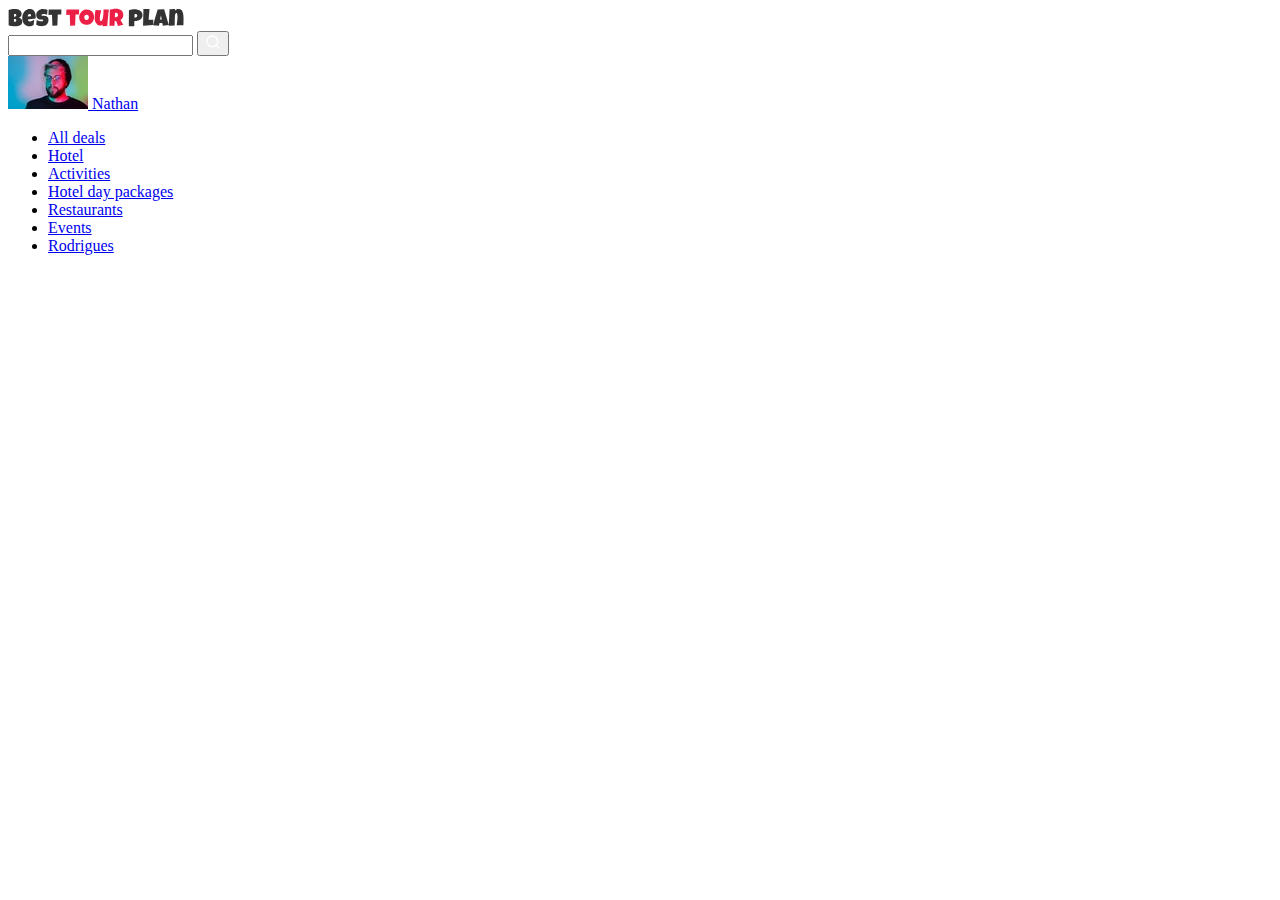
<file: tour-plan-master/index.html>
<!DOCTYPE html>
<html lang="en">
<head>
    <meta charset="UTF-8">
    <meta name="viewport" content="width=device-width, initial-scale=1.0">
    <title>Best Tour Plan - Hotel Booking</title>
</head>
<body>
    <header class="header">
        <div class="container">
            <div class="header-top">
                <a href="#" class="logo">
                    <img src="img/horizontal-logo.svg" alt="Logo: Best Tour Plan" class="logo-img">
                </a>
           

                <form action="#" class="search">
                    <input type="text" class="search__input">
                    <button class="search__button">
                        <img src="img/search.svg" alt="Icon: search">
                    </button>
                </form>

                <a href="#" class="user">
                    <img src="img/user-avatar.jpg" alt="Avatar: Nathan" class="user__avatar">
                    <span class="user__name">Nathan</span>
                </a>
                <!-- /.user -->
            </div>
            <!-- /.header-top -->
            <nav class="header-menu">
                <ul class="list__header-menu">
                    <li class="header-menu__item"><a href="#" class="header-menu__link">All deals</a></li>
                    <li class="header-menu__item"><a href="#" class="header-menu__link">Hotel</a></li>
                    <li class="header-menu__item"><a href="#" class="header-menu__link">Activities</a></li>
                    <li class="header-menu__item"><a href="#" class="header-menu__link">Hotel day packages</a></li>
                    <li class="header-menu__item"><a href="#" class="header-menu__link">Restaurants</a></li>
                    <li class="header-menu__item"><a href="#" class="header-menu__link">Events</a></li>
                    <li class="header-menu__item"><a href="#" class="header-menu__link">Rodrigues</a></li>
                </ul>
            </nav>
            <!-- /.header-menu -->
        </div>
        <!-- /.container -->
    </header>
</body>
</html>
</file>
